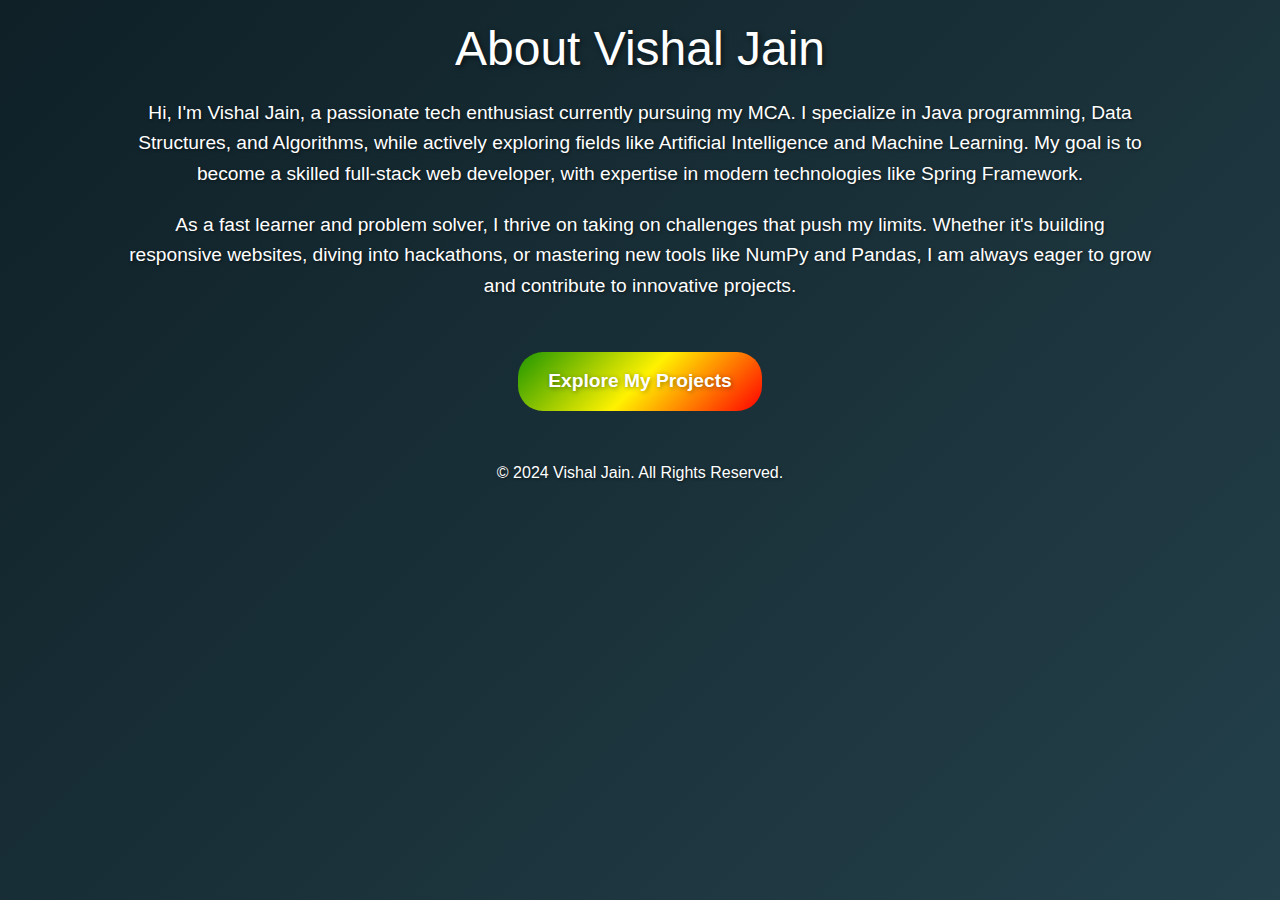
<file: templates/about.html>
<!doctype html>
<html lang="en">
  <head>
    <meta charset="utf-8">
    <meta name="viewport" content="width=device-width, initial-scale=1">
    <title>About Vishal Jain</title>
    <link href="https://cdn.jsdelivr.net/npm/bootstrap@5.3.3/dist/css/bootstrap.min.css" rel="stylesheet" integrity="sha384-QWTKZyjpPEjISv5WaRU9OFeRpok6YctnYmDr5pNlyT2bRjXh0JMhjY6hW+ALEwIH" crossorigin="anonymous">
    <style>
      /* Background Gradient */
      body {
        margin: 0;
        padding: 0;
        font-family: Arial, sans-serif;
        background: linear-gradient(135deg, #0f2027, #203a43, #2c5364);
        background-size: 200% 200%;
        animation: gradientMove 10s ease infinite;
        color: white;
        text-align: center;
      }

      /* Gradient Animation */
      @keyframes gradientMove {
        0% { background-position: 0% 50%; }
        50% { background-position: 100% 50%; }
        100% { background-position: 0% 50%; }
      }

      /* Page Content Styling */
      h1 {
        margin-top: 20px;
        font-size: 3rem;
        text-shadow: 2px 2px 5px rgba(0, 0, 0, 0.5);
      }

      p {
        font-size: 1.2rem;
        margin: 20px auto;
        width: 80%;
        line-height: 1.6;
        text-shadow: 1px 1px 3px rgba(0, 0, 0, 0.5);
      }

      /* Button Styling */
      .btn {
        margin-top: 30px;
        padding: 15px 30px;
        font-size: 1.2rem;
        font-weight: bold;
        background: linear-gradient(135deg, #1e9600, #fff200, #ff0000);
        border: none;
        border-radius: 25px;
        color: white;
        transition: transform 0.3s, background 0.3s, box-shadow 0.3s;
        text-shadow: 1px 1px 5px rgba(0, 0, 0, 0.4);
      }

      /* Button Hover Effect */
      .btn:hover {
        transform: scale(1.1);
        background: linear-gradient(135deg, #ff0000, #fff200, #1e9600);
        box-shadow: 0 10px 20px rgba(0, 0, 0, 0.4);
      }

      /* Footer */
      footer {
        margin-top: 50px;
        font-size: 1rem;
        text-shadow: 1px 1px 3px rgba(0, 0, 0, 0.5);
      }
    </style>
  </head>
  <body>
    <h1>About Vishal Jain</h1>
    <p>
      Hi, I'm Vishal Jain, a passionate tech enthusiast currently pursuing my MCA.
      I specialize in Java programming, Data Structures, and Algorithms, while actively exploring fields like
      Artificial Intelligence and Machine Learning. My goal is to become a skilled full-stack web developer,
      with expertise in modern technologies like Spring Framework.
    </p>
    <p>
      As a fast learner and problem solver, I thrive on taking on challenges that push my limits. Whether it's
      building responsive websites, diving into hackathons, or mastering new tools like NumPy and Pandas,
      I am always eager to grow and contribute to innovative projects.
    </p>
    <button class="btn">Explore My Projects</button>
    <footer>&copy; 2024 Vishal Jain. All Rights Reserved.</footer>

    <script src="https://cdn.jsdelivr.net/npm/bootstrap@5.3.3/dist/js/bootstrap.bundle.min.js" integrity="sha384-YvpcrYf0tY3lHB60NNkmXc5s9fDVZLESaAA55NDzOxhy9GkcIdslK1eN7N6jIeHz" crossorigin="anonymous"></script>
  </body>
</html>
</file>
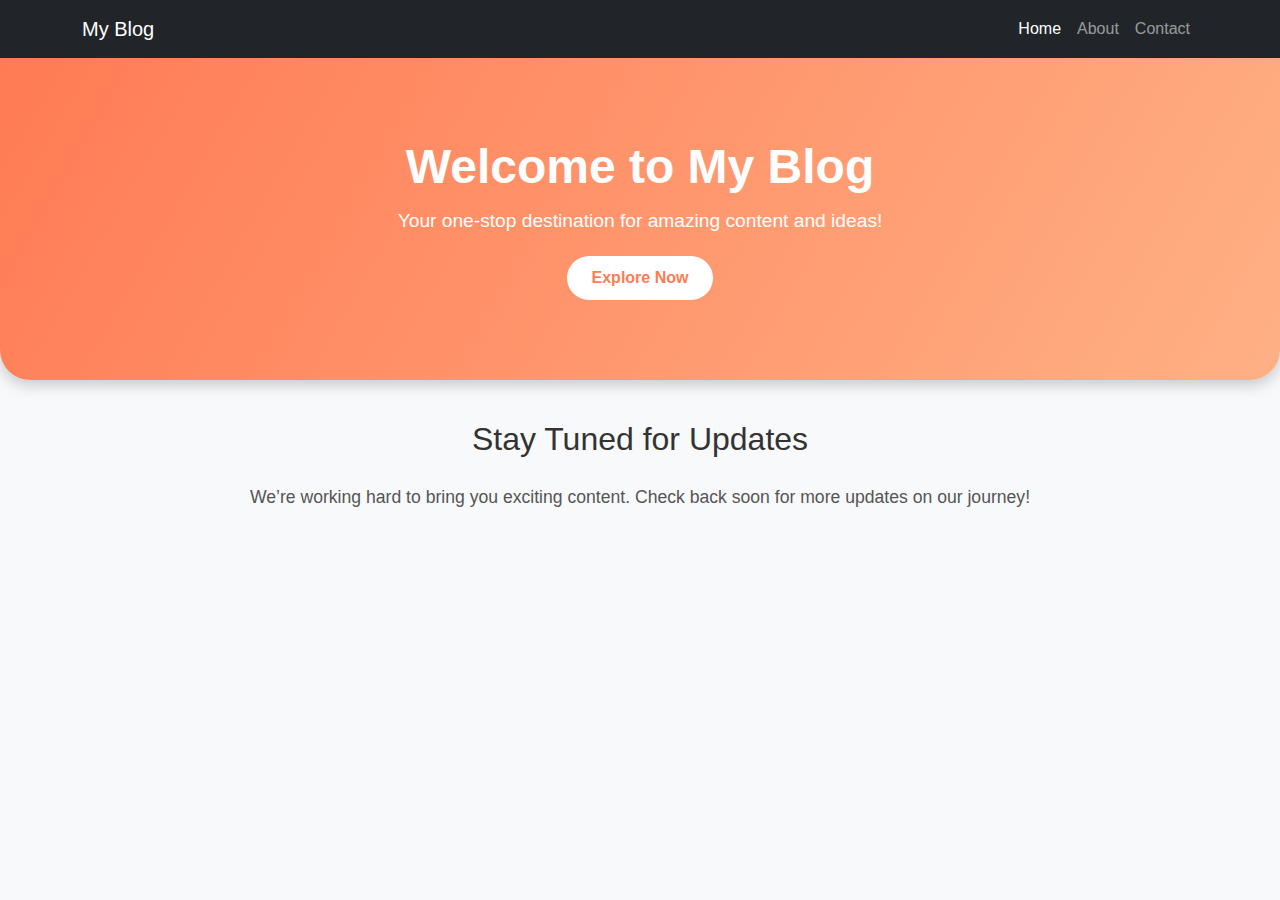
<file: templates/blog.html>
<!doctype html>
<html lang="en">
  <head>
    <meta charset="utf-8">
    <meta name="viewport" content="width=device-width, initial-scale=1">
    <title>My Blog</title>
    <link href="https://cdn.jsdelivr.net/npm/bootstrap@5.3.3/dist/css/bootstrap.min.css" rel="stylesheet" integrity="sha384-QWTKZyjpPEjISv5WaRU9OFeRpok6YctnYmDr5pNlyT2bRjXh0JMhjY6hW+ALEwIH" crossorigin="anonymous">
    <style>
      body {
        font-family: 'Arial', sans-serif;
        line-height: 1.6;
        background-color: #f8f9fa;
        margin: 0;
        padding: 0;
      }
      .hero-section {
        background: linear-gradient(120deg, #ff7b54, #ffb085);
        color: white;
        text-align: center;
        padding: 80px 20px;
        border-bottom-left-radius: 30px;
        border-bottom-right-radius: 30px;
        box-shadow: 0 5px 15px rgba(0, 0, 0, 0.2);
      }
      .hero-section h1 {
        font-size: 3rem;
        font-weight: bold;
        margin-bottom: 10px;
      }
      .hero-section p {
        font-size: 1.2rem;
        margin-bottom: 20px;
      }
      .btn-hero {
        background-color: white;
        color: #ff7b54;
        font-weight: bold;
        border: none;
        border-radius: 30px;
        padding: 10px 25px;
        transition: transform 0.3s, box-shadow 0.3s;
      }
      .btn-hero:hover {
        transform: scale(1.1);
        box-shadow: 0 5px 20px rgba(0, 0, 0, 0.2);
      }
      .content {
        padding: 40px 20px;
        text-align: center;
      }
    </style>
  </head>
  <body>
    <!-- Navigation Bar -->
    <nav class="navbar navbar-expand-lg navbar-dark bg-dark">
      <div class="container">
        <a class="navbar-brand" href="#">My Blog</a>
        <button class="navbar-toggler" type="button" data-bs-toggle="collapse" data-bs-target="#navbarNav" aria-controls="navbarNav" aria-expanded="false" aria-label="Toggle navigation">
          <span class="navbar-toggler-icon"></span>
        </button>
        <div class="collapse navbar-collapse" id="navbarNav">
          <ul class="navbar-nav ms-auto">
            <li class="nav-item">
              <a class="nav-link active" href="#">Home</a>
            </li>
            <li class="nav-item">
              <a class="nav-link" href="#">About</a>
            </li>
            <li class="nav-item">
              <a class="nav-link" href="#">Contact</a>
            </li>
          </ul>
        </div>
      </div>
    </nav>

    <!-- Hero Section -->
    <section class="hero-section">
      <div class="container">
        <h1>Welcome to My Blog</h1>
        <p>Your one-stop destination for amazing content and ideas!</p>
        <a href="#content" class="btn btn-hero">Explore Now</a>
      </div>
    </section>

    <!-- Content Section -->
    <div class="content" id="content">
      <div class="container">
        <h2 class="mb-4" style="color: #333;">Stay Tuned for Updates</h2>
        <p style="font-size: 1.1rem; color: #555;">
          We’re working hard to bring you exciting content. Check back soon for more updates on our journey!
        </p>
      </div>
    </div>

    <script src="https://cdn.jsdelivr.net/npm/bootstrap@5.3.3/dist/js/bootstrap.bundle.min.js" integrity="sha384-YvpcrYf0tY3lHB60NNkmXc5s9fDVZLESaAA55NDzOxhy9GkcIdslK1eN7N6jIeHz" crossorigin="anonymous"></script>
  </body>
</html>
</file>
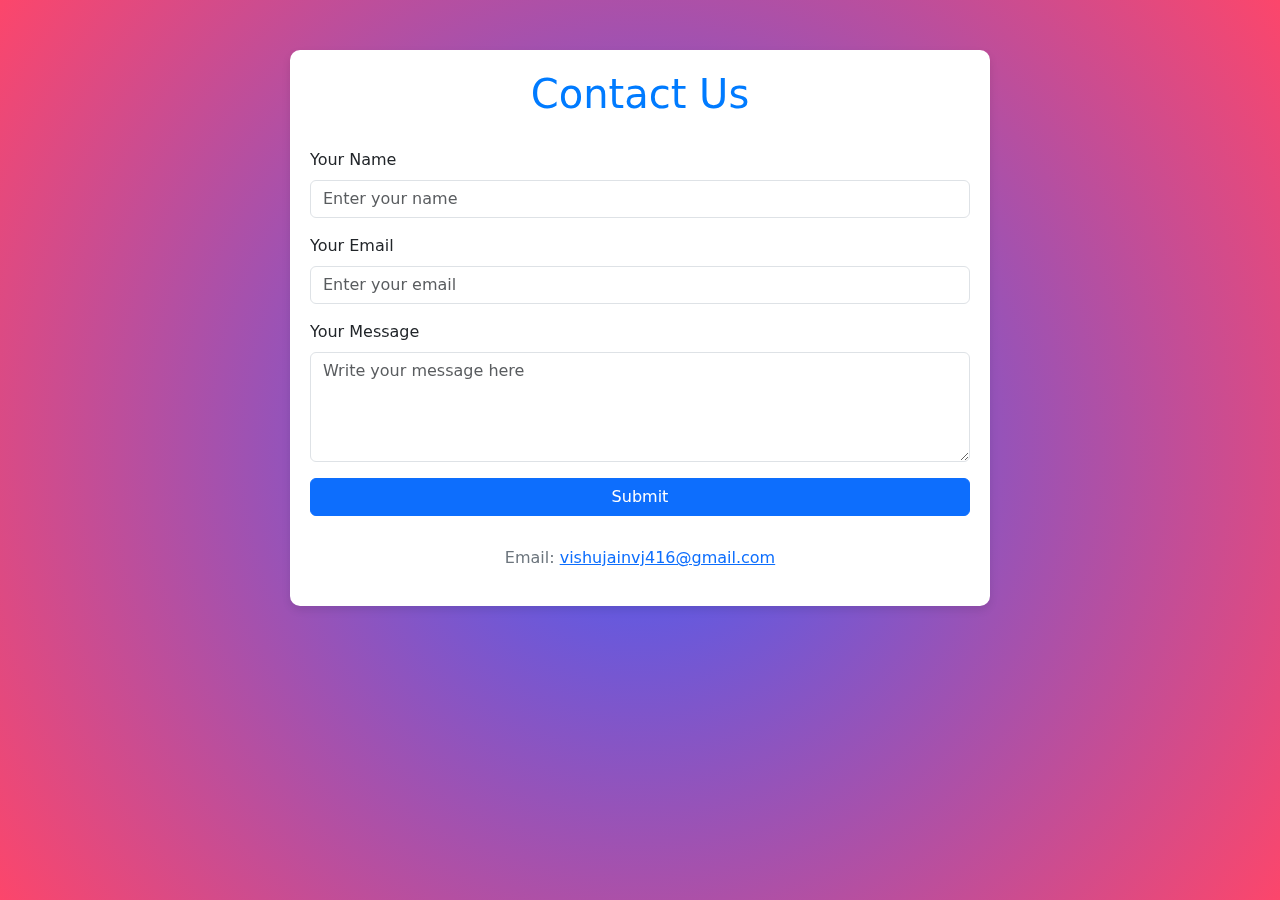
<file: templates/contact.html>
<!doctype html>
<html lang="en">
  <head>
    <meta charset="utf-8">
    <meta name="viewport" content="width=device-width, initial-scale=1">
    <title>Contact Us</title>
    <link href="https://cdn.jsdelivr.net/npm/bootstrap@5.3.3/dist/css/bootstrap.min.css" rel="stylesheet" integrity="sha384-QWTKZyjpPEjISv5WaRU9OFeRpok6YctnYmDr5pNlyT2bRjXh0JMhjY6hW+ALEwIH" crossorigin="anonymous">
    <style>
      .jain {
          background: rgb(63,94,251);
background: radial-gradient(circle, rgba(63,94,251,1) 0%, rgba(252,70,107,1) 100%);
  position: fixed; /* Ensures the div stays fixed on the screen */
  top: 0;          /* Aligns the top edge of the div with the top of the viewport */
  left: 0;         /* Aligns the left edge of the div with the left of the viewport */
  width: 100%;     /* Makes the div span the full width of the viewport */
  height: 100%;    /* Makes the div span the full height of the viewport */
  z-index: 9999;
      }
      .contact-container {
        max-width: 700px;
        margin: 50px auto;
        padding: 20px;
        background: #fff;
        border-radius: 10px;
        box-shadow: 0 4px 8px rgba(0, 0, 0, 0.1);
      }
      .contact-heading {
        text-align: center;
        margin-bottom: 30px;
        color: #007bff;
      }
      .btn-primary {
        width: 100%;
      }
      .footer {
        text-align: center;
        margin-top: 30px;
        color: #6c757d;
      }
    </style>
  </head>
  <body>
    <div class="jain">
      <div class="contact-container">
      <h1 class="contact-heading">Contact Us</h1>
      <form>
        <div class="mb-3">
          <label for="name" class="form-label">Your Name</label>
          <input type="text" class="form-control" id="name" placeholder="Enter your name" required>
        </div>
        <div class="mb-3">
          <label for="email" class="form-label">Your Email</label>
          <input type="email" class="form-control" id="email" placeholder="Enter your email" required>
        </div>
        <div class="mb-3">
          <label for="message" class="form-label">Your Message</label>
          <textarea class="form-control" id="message" rows="4" placeholder="Write your message here" required></textarea>
        </div>
        <button type="submit" class="btn btn-primary">Submit</button>
      </form>
      <div class="footer">

        <p>Email: <a href="vishujainvj416@gmail.com">vishujainvj416@gmail.com</a></p>
      </div>
    </div>

    <script src="https://cdn.jsdelivr.net/npm/bootstrap@5.3.3/dist/js/bootstrap.bundle.min.js" integrity="sha384-YvpcrYf0tY3lHB60NNkmXc5s9fDVZLESaAA55NDzOxhy9GkcIdslK1eN7N6jIeHz" crossorigin="anonymous"></script>

    </div>
  </body>
</html>
</file>
